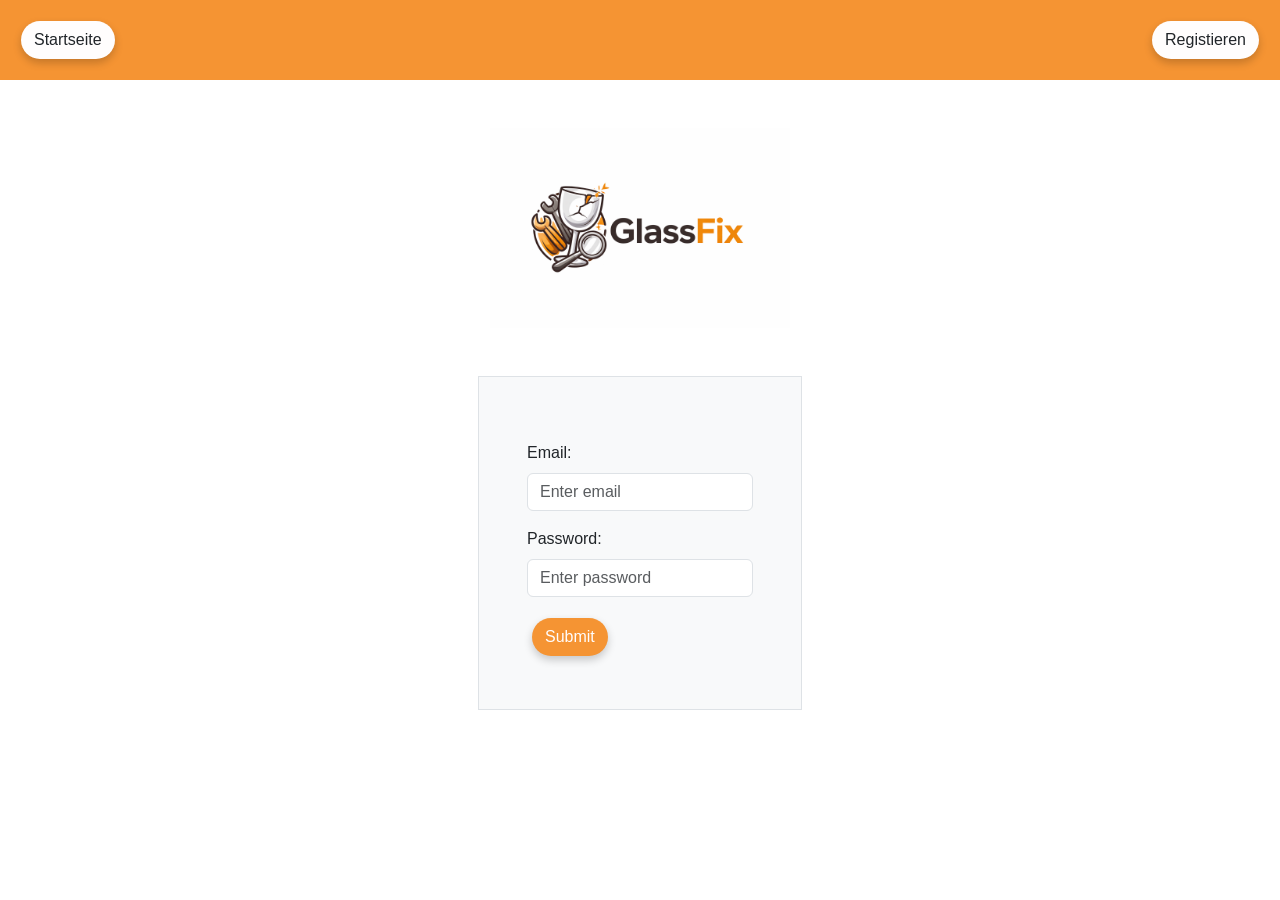
<file: public/anmeldung.html>
<!DOCTYPE html>
<html>

<Head>
    <title>
        GlassFix | Anmelden
    </title>
    <link href="https://cdn.jsdelivr.net/npm/bootstrap@5.3.8/dist/css/bootstrap.min.css" rel="stylesheet"
        integrity="sha384-sRIl4kxILFvY47J16cr9ZwB07vP4J8+LH7qKQnuqkuIAvNWLzeN8tE5YBujZqJLB" crossorigin="anonymous">
    <link rel="stylesheet" href="styles.css">
</Head>

<body>
    <div class="container-xxl">
        <header>
            <div class="row">
                <div class="col-sm p-3" style="background-color: rgb(245, 148, 51);">
                    <nav>
                        <a class="btn me-2 costum-pill-2" href="index.html">Startseite</a>
                        <a class="btn float-sm-end costum-pill-2" href="regristieren.html">Registieren</a>
                    </nav>
                </div>
            </div>
        </header>
        <section id="Logo">
            <div class="row ">
                <div class="col-sm d-flex justify-content-center align-items-center">

                    <img class="pb-5 pt-5" src="ProjektBilder/GlassFix_Logo.png" alt="Logo" style="width: 300px; height: auto;">

                </div>
            </div>
        </section>

        <Section id="Form">
            <div class="row">
                <div class="col-sm d-flex justify-content-center align-items-center">
                    <form class="bg-light border p-5" action="/action_page.php" name="FormAnmeldung">
                        <div class="mb-3 mt-3">
                            <label for="email" class="form-label">Email:</label>
                            <input type="email" class="form-control" id="email" placeholder="Enter email" name="email">
                        </div>
                        <div class="mb-3">
                            <label for="pwd" class="form-label">Password:</label>
                            <input type="password" class="form-control" id="pwd" placeholder="Enter password"
                                name="pswd">
                        </div>
                        <button type="submit" class="btn costum-pill">Submit</button>
                    </form>
                </div>
            </div>
        </Section>
    </div>


</body>

</html>
</file>
<file: public/styles.css>
body {
    font-family: 'Inter', sans-serif;
}

h3.text-center {
    font-weight: 700;
    background: linear-gradient(90deg, #990000, #994d00, #999900, #008000, #006699, #4d0080, #99004d);
    -webkit-background-clip: text;
    -webkit-text-fill-color: transparent;
    background-clip: text;
    color: transparent;
}


.costum-pill {
    background-color: rgb(245, 148, 51);
    color: rgb(255, 252, 252);
    margin: 5px;
    border-radius: 50px !important;
    box-shadow: 0 4px 8px rgba(0, 0, 0, 0.2);
    transition: all 0.3s ease;
}
.costum-pill-2 {
    background-color: rgb(255, 253, 253);
    margin: 5px;
    border-radius: 50px;
    box-shadow: 0 4px 8px rgba(0, 0, 0, 0.2);
    transition: all 0.3s ease;
}

.costum-pill:hover {
    background-color: rgba(250, 162, 99, 0.821);
    color: rgb(255, 253, 253);
    transform: translateY(-5px);
    box-shadow: 0 4px 8px rgba(0, 0, 0, 0.2);
}

@media (max-width: 767px) {
    .navbar {
        background-color: rgb(245, 148, 51) !important;

    }
    
    .navbar-header {
        width: 100%;
    }
    
    .navbar-toggler {
        width: 100% !important;
        max-width: 100% !important;
        margin: 0 auto !important;
        display: block;
        border: none;
    }
    
    .navbar-toggler:focus {
        box-shadow: none;
    }
    
    .navbar-nav {
        text-align: center;
    }
    
    .navbar-nav .costum-pill {
        background-color: white !important;
        color: black !important;
        margin: 0.5rem auto !important;
        display: block;
        width: 90%;
    }

    .navbar-nav .costum-pill:hover {
        color: rgb(245, 148, 51) !important;
        margin: 0.5rem auto !important;
        display: block;
        width: 90%;
    }
}



.costum-pill-2:hover {
    background-color: white;
    color: rgb(245, 148, 51);
    transform: translateY(-5px);
    box-shadow: 0 4px 8px rgba(0, 0, 0, 0.2);
}

.card-img-fix {
    height: 250px;
    object-fit: contain;
    object-position: center;
    background-color: white;
}

.service-card {
    width: 100%;
    max-width: 340px;
    transition: transform 0.3s ease;
    box-shadow: 0 4px 8px rgba(0, 0, 0, 0.2);
}

.service-card:hover {
    transform: translateY(-10px);
    box-shadow: 0 4px 8px rgba(0, 0, 0, 0.2);

}

.service-img {
    width: 100%;
    height: 200px;
    object-fit: cover;
}

.review-card {
    width: 100%;
    max-width: 260px;
    margin: 0 auto;

}

.review-card .review-img {
    width: 100%;
    height: 180px;
    object-fit: contain;
    object-position: center;
    background-color: white;
    display: block;
}

.side-img {
    max-height: 300px;
    width: 100%;
    object-fit: cover;
    border-radius: 8px;
    box-shadow: 0 4px 8px rgba(0, 0, 0, 0.2);
    transition: transform 0.8s ease;
}

/* Las animaciones solo en laptop (lg y superior) */
@media (min-width: 992px) {
    .side-img-left:hover {
        transform: translateX(-20px) scale(2) rotate(360deg);
    }

    .side-img-right:hover {
        transform: translateX(20px) scale(2) rotate(360deg);
    }
}



.icon-size {
    width: 50px;
    height: 50px;
    object-fit: cover;
    transition: transform 0.3s ease;
}
.icon-size:hover {
    transform: translateX(10px);
}

.ablauf-img {
    width: 100px;
    height: 100px;
    object-fit: contain;
}

@media (max-width: 576px) {
    .side-img {
        max-height: 200px;
    }

    .icon-size {
        width: 70px;
        height: 70px;
    }

    .review-card {
        max-width: 280px;
    }

    .review-card .review-img {
        height: 200px;
        margin: 1rem;
    }
}


/* Navbar styling en pantallas grandes */
@media (min-width: 768px) {
    .navbar-nav {
        width: 100%;
        display: flex !important;
        justify-content: space-around !important;
    }
    
    .navbar-nav .nav-item {
        margin: 0.5rem;
        flex: 1;
    }
    
    .navbar-nav .costum-pill {
        border-radius: 4px;
        width: 100%;
        text-align: center;
        display: block;
    }
}

@media (max-width: 768px) {
    .ablauf-img {
        width: 80px;
        height: 80px;
    }
}
</file>
